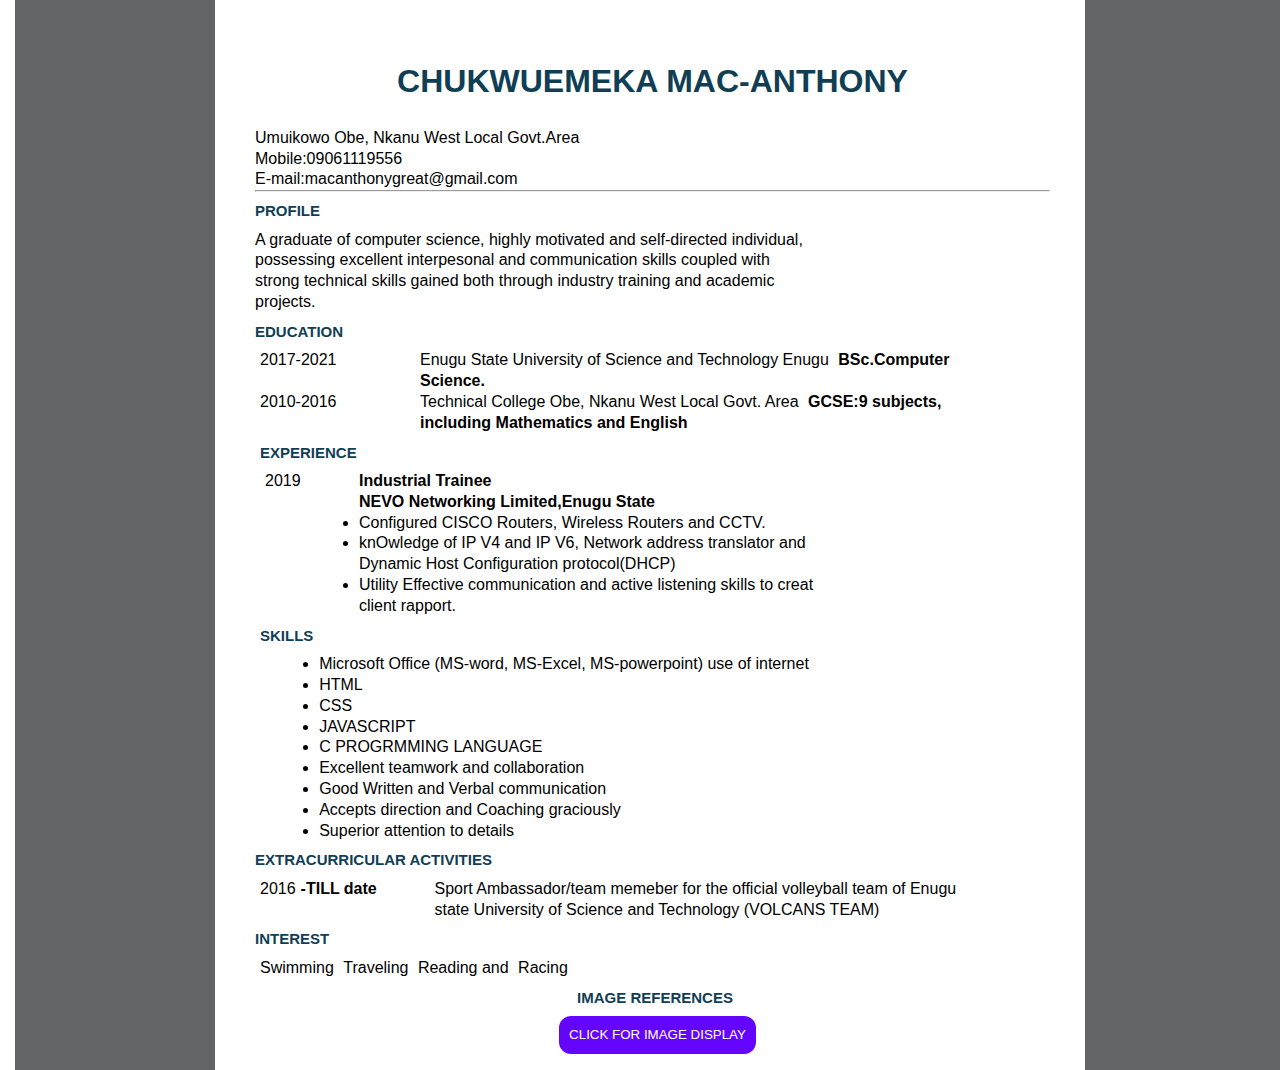
<file: index.html>
<!DOCTYPE html>
<html lang="en">
<head>
  <meta charset="UTF-8">
  <meta http-equiv="X-UA-Compatible" content="IE=edge">
  <meta name="viewport" content="width=device-width, initial-scale=1.0">

  <link rel="stylesheet" href="main.css">

  <title>Document</title>
</head>
<body>
  <div class="CV">
      <div class="cv-content"
><h1 class="name">CHUKWUEMEKA MAC-ANTHONY</h1>
    <P>Umuikowo Obe, Nkanu West Local Govt.Area</P>
    <p>Mobile:09061119556</p>
    <p>E-mail:macanthonygreat@gmail.com</p>
    <hr/>
 
    <h2 class="profile"> PROFILE</h2>
    <p class="about"> A graduate of computer science, highly motivated
      and self-directed individual, possessing excellent interpesonal and
       communication skills coupled with strong technical skills gained
        both through industry training and academic projects.
       </p>
 
       <h2 class="academics"> EDUCATION</h2>
 
       <div class="year-of-study"><p>2017-2021</p> </div><div class="institution"> Enugu State University of Science and Technology
         Enugu <span>BSc.Computer Science.</span></div>
 
         <div class="year-of-study" ><p>2010-2016</p></div><div class="institution"> Technical College Obe, Nkanu West Local Govt.
           Area <span>GCSE:9 subjects, including  Mathematics and English</span>
           </div>
            <div>
 
               <h2>EXPERIENCE</h2>
               <div class="industrial-year"><p>2019</p></div>
            <div class="industrial-firm">
             <p><span>Industrial Trainee</span></p>
             <p><span>NEVO Networking Limited,Enugu State</span></p>
               <ul>
                <li>Configured CISCO Routers, Wireless Routers and CCTV.</li>
               <LI>knOwledge of IP V4 and IP V6, Network address translator
                  and Dynamic Host Configuration protocol(DHCP)</LI>
                  <LI>Utility  Effective communication and active listening
                    skills to creat client rapport.</LI>
                   </div>
             </div>
 
             </ul>
             <div><h2>SKILLS</h2></div>
             <div>
             <UL class="skill-list"> 
               <li>Microsoft Office (MS-word, MS-Excel, MS-powerpoint) use of internet</li>  
              <li>HTML</li>
              <LI>CSS</LI>
              <LI>JAVASCRIPT</LI>
              <LI>C PROGRMMING LANGUAGE </LI>
              <LI>Excellent teamwork and collaboration</LI>
              <LI>Good Written and Verbal communication</LI>
              <LI>Accepts direction and Coaching graciously</LI>
              <li>Superior attention to details</li>
             </UL>
             </div>
                 <h2>EXTRACURRICULAR ACTIVITIES</h2>
                 <div class="activities"><P>2016<span>-TILL date</span></P>
                 </div>
                  <div class="sports">Sport Ambassador/team
                    memeber for the official volleyball team of Enugu state University
                     of Science and Technology (VOLCANS TEAM)</div>
 <H2>INTEREST</H2>
 <UL class="list">
   <LI>Swimming</LI>
   <li> Traveling </li>
   <li>Reading and</li>
   <li>Racing</li> 
 </UL>
             <div class="image-div"> <h2>IMAGE REFERENCES</h2>  
               <a href="project.html" target="_blank" > <button class="image-button"> CLICK FOR IMAGE DISPLAY</button></a>
            </div>

    </div>
  </div>
    

 </body>
 </html>
</file>
<file: main.css>
*{
  margin: 0;
  padding: 0;
  font-family: arial;
  line-height: 1.3;
  margin-left: 5px;
}
span{
  font-weight: bold;
}


h2{
  font-size: 15px;
}
h1,
h2{
  color: #103e55;
  line-height: 2.5;
}

.CV{
 background: rgb(99, 100, 102);
 display: flex;
 flex-direction: column;
 justify-content: center;
 align-items: center;
}

.cv-content{
  width: 800px;
  height: 1000px;
  background: #fff;
  padding: 35px;

}
.name {
  text-align: center;
  line-height: 2.9;
}
.C-V-mail{
  text-decoration: underline;
}
.about{
width: 70%;
}
.year-of-study{
  display: inline-block;
  width: 20%;
  vertical-align: top;

}
.institution{
display: inline-block;
width: 70%;
}
.industrial-year{
  display: inline-block;
  width: 10%;
  vertical-align: top;
}
.industrial-firm{
  display: inline-block;
  width: 60%;

}
.skill-list{
  margin-left: 3.7em;
}

.activities{
  display: inline-block;
  width: 170px;
  vertical-align: top;
}
.sports{
  
  display: inline-block;
  width: 70%;
}
.list li{
  display: inline;
}
.image-div{
 text-align: center;
}
button{
  background: rgb(100, 5, 255);
  color: white;
  padding: 10px;
  border-radius: 12px;
  border: none;
}
</file>
